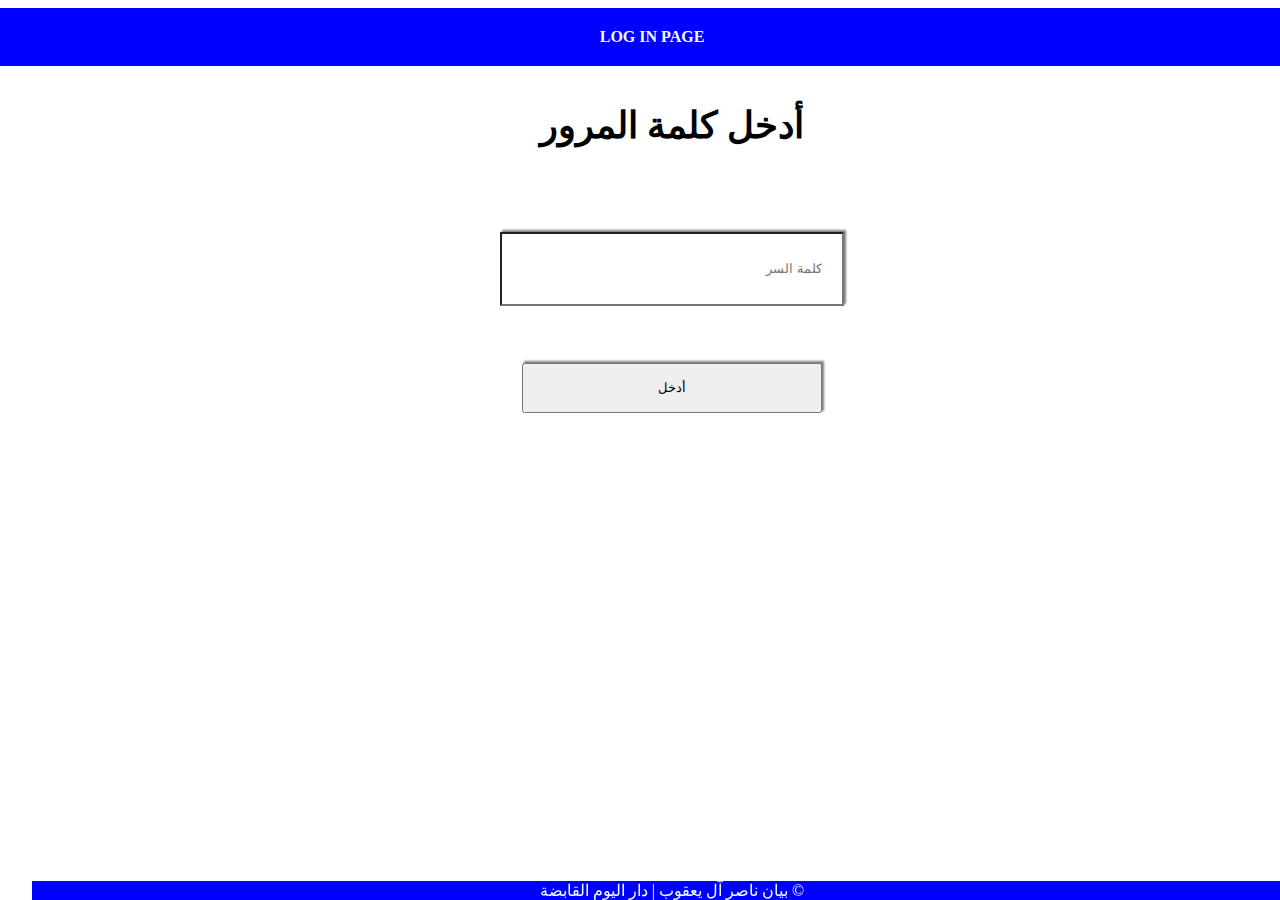
<file: index.html>
<!DOCTYPE html>
<html lang="ar" dir="rtl">
    <head>
        <meta charset="utf-8">
        <title>loginbook</title>
        <link rel="stylesheet" href="booking.css">
    </head>
    <body>
        <header style="color:aliceblue; font-weight:bold">LOG IN PAGE</header>
        <main>
            <div class="log">
                <h3 style="text-align: center; font-weight:bold">أدخل كلمة المرور</h3>
                 <br>
                <input type="password" id="passwordInput" name="passwordENTER" placeholder="كلمة السر">
                <br>
                <button onclick="checkPassord()">أدخل</button>
                <p id="error" style="color:brown"></p>
            </div>
        </main>
    </body>
    <script>
            const correctPassword="Booking@19";
            function checkPassord(){
                const input=document.getElementById("passwordInput").value;
                if (input == correctPassword){
                    window.location.href="secret.html";
                }
                if (input !== correctPassword){
                    window.location.href="denial.html";
                }
            }
     </script>
     <footer>&copy; بيان ناصر آل يعقوب | دار اليوم القابضة</footer>
</html>
</file>
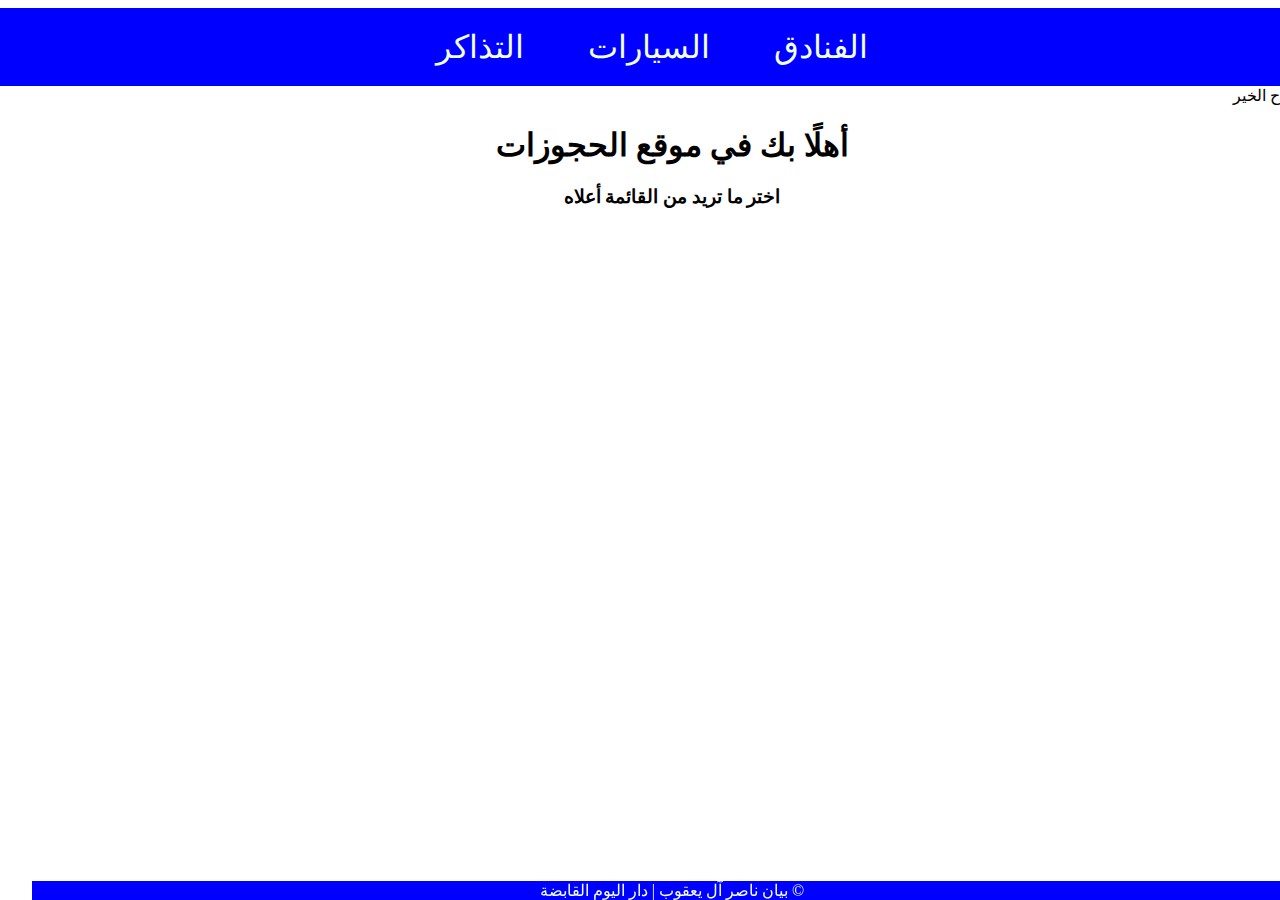
<file: Booking.html>
<!DOCTYPE html>
<html lang="ar" dir="rtl">
    <head>
        <meta charset="utf-8">
        <title>bOOKING</title>
        <link rel="stylesheet" href="booking.css">
    </head>
    <body>
        <header>
            <nav>
                <a href="hotel.html">الفنادق</a>
                <a href="Cars_book.html">السيارات</a>
                <a href="tickets.html">التذاكر</a>
            </nav>
        </header>
        <script>
            const style=document.createElement("style");
            style.textContent="{text-align:center;}";
            document.head.appendChild(style)
            var name=window.prompt("الاسم");
            var now=new Date();
            var hour=now.getHours();
            if (hour<=12){
                document.writeln("صباح الخير");
            }
            if (hour>=12){
                document.writeln("مساء الخير");
            }
        </script>
        <br>
        <h1 style="text-align:center;">أهلًا بك في موقع الحجوزات</h1>
        <h3 style="text-align:center;">اختر ما تريد من القائمة أعلاه</h3>
    </body>
    <footer>&copy; بيان ناصر آل يعقوب | دار اليوم القابضة</footer>
</html>
</file>
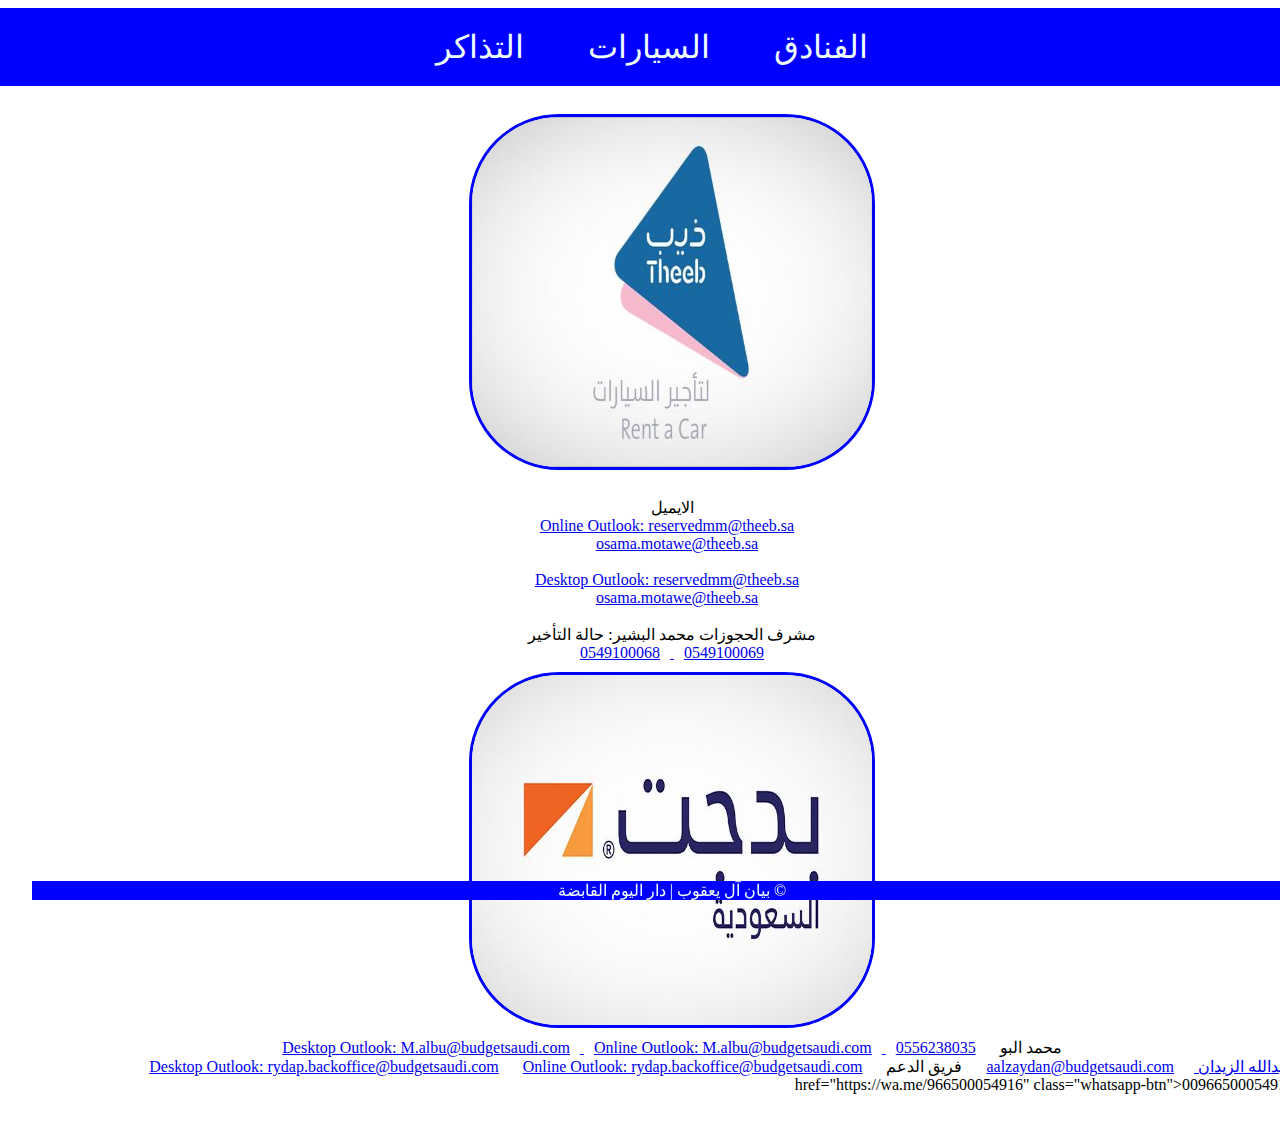
<file: Cars_book.html>
<!DOCTYPE html>
<html lang="ar" dir="rtl">
    <head>
        <meta charset="utf-8">
        <title>bOOKING</title>
        <link rel="stylesheet" href="booking.css">
    </head>
    <body>
        <header>
            <nav>
                <a href="hotel.html">الفنادق</a>
                <a href="Cars_book.html">السيارات</a>
                <a href="tickets.html">التذاكر</a>
            </nav>
        </header>
        <br>
        <main>
         <a href="https://alyaumholding-my.sharepoint.com/:w:/g/personal/balyaqub_alyaum_com/IQC85JacE1PZTKuFziZiGDEhAXsEVrVGYcNJ0sHVY2xxuhE?e=pEAoav"><img src="theep.png.jpeg" width="400" height="350"></a>
         <br>
         <ul style="list-style: none; text-align: center; padding: 0; margin: 0;">
          <li>الايميل</li><br>
          <li><a href="https://outlook.office.com/mail/deeplink/compose?to=reservedmm@theeb.sa;to=osama.motawe@theeb.sa;osama.motawe@theeb.sa">Online Outlook: reservedmm@theeb.sa <br>osama.motawe@theeb.sa</a></li> <br><br>
          <li><a href="mailto:reservedmm@theeb.sa;to=osama.motawe@theeb.sa;osama.motawe@theeb.sa">Desktop Outlook: reservedmm@theeb.sa <br>osama.motawe@theeb.sa</a></li>
         </ul>
         <br>
         <ol style="list-style: none; text-align: center; padding: 0; margin: 0;">مشرف الحجوزات محمد البشير: حالة التأخير <br>
          <li><a href="https://wa.me/966549100069" class="whatsapp-btn">0549100069</li>
          <li><a href="https://wa.me/966549100068" class="whatsapp-btn">0549100068</li>
         </ol>
         <a href="https://alyaumholding-my.sharepoint.com/:w:/g/personal/balyaqub_alyaum_com/IQDCikcme28MSoZJAUh3VFXFAXJeEXPuVnpsGYDirbTXNVo?e=SHih4i" target="_blank"><img src="budget.png.jpeg" width="400" height="350"></a>
         <ol style="list-style: none; text-align: center; padding: 0; margin: 0;"> 
          <li>محمد البو</li>
          <li><a href="https://wa.me/966556238035" class="whatsapp-btn">0556238035</li> 
          <li><a href="https://outlook.office.com/mail/deeplink/compose?to=M.albu@budgetsaudi.com">Online Outlook: M.albu@budgetsaudi.com</li>
          <li><a href="mailto: M.albu@budgetsaudi.com">Desktop Outlook: M.albu@budgetsaudi.com</li>
         </ol>
         <li>عبدالله الزيدان
             <li><a href="https://outlook.office.com/mail/deeplink/compose?to=aalzaydan@budgetsaudi.com">aalzaydan@budgetsaudi.com</a></li>
         </li>
         <li>فريق الدعم
             <li><a href="a href="https://outlook.office.com/mail/deeplink/compose?to=rydap.backoffice@budgetsaudi.com">Online Outlook: rydap.backoffice@budgetsaudi.com</a></li>
             <li><a href="a href="mailto:rydap.backoffice@budgetsaudi.com">Desktop Outlook: rydap.backoffice@budgetsaudi.com</a></li>
             <li>href="https://wa.me/966500054916" class="whatsapp-btn">00966500054916</li>
         </li>
        </main>
        <br>
    </body>
    <br>
    <footer>&copy; بيان آل يعقوب | دار اليوم القابضة </footer>

</html>
</file>
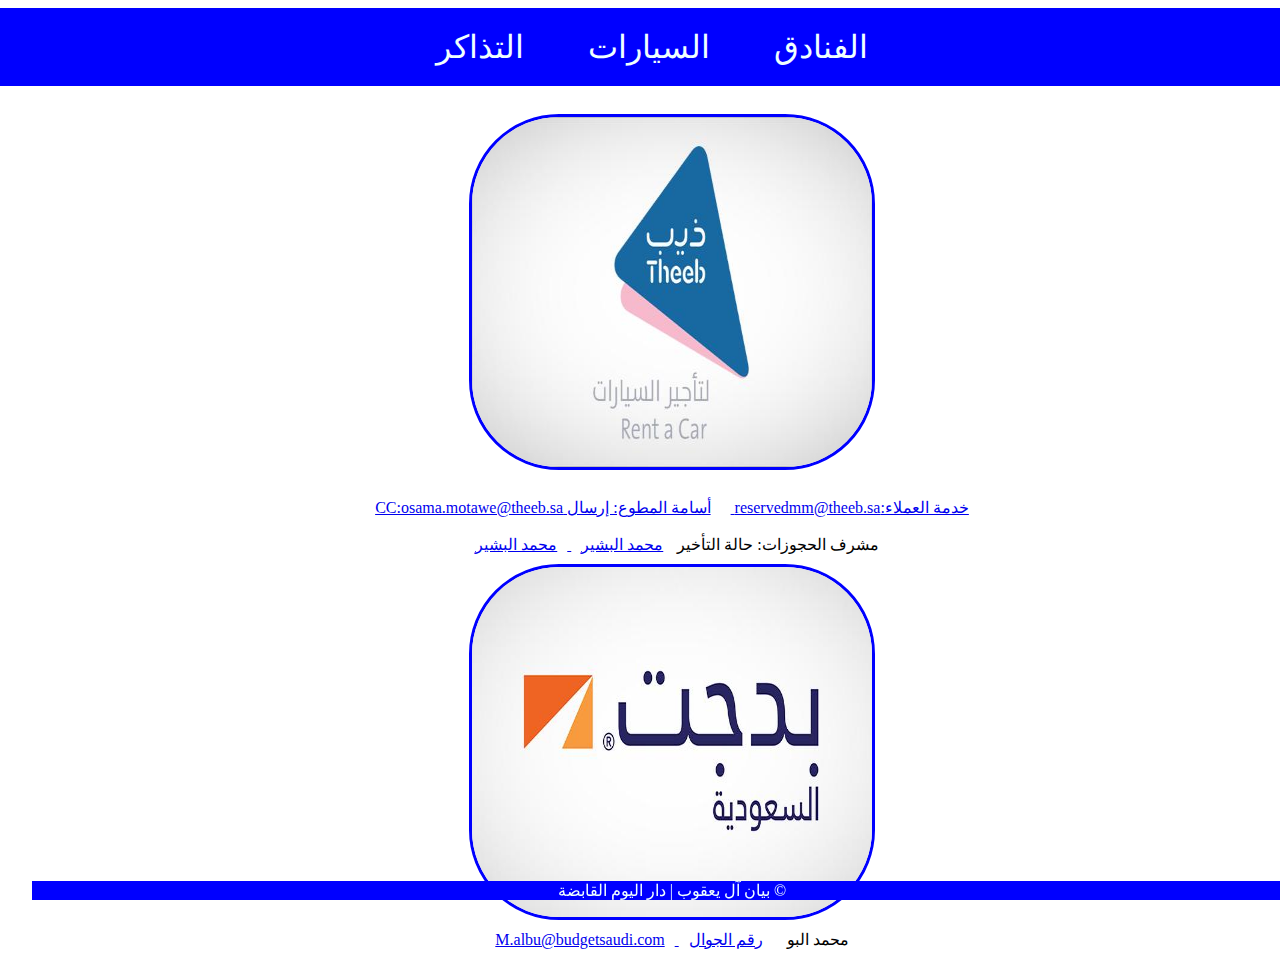
<file: denial.html>
<!DOCTYPE html>
<html lang="ar" dir="rtl">
    <head>
        <meta charset="utf-8">
        <title>bOOKING</title>
        <link rel="stylesheet" href="booking.css">
    </head>
    <body>
        <header>
            <nav>
                <a href="hotel.html">الفنادق</a>
                <a href="Cars_book.html">السيارات</a>
                <a href="tickets.html">التذاكر</a>
            </nav>
        </header>
        <br>
        <main>
         <a href="https://alyaumholding-my.sharepoint.com/:w:/g/personal/balyaqub_alyaum_com/IQC85JacE1PZTKuFziZiGDEhAXsEVrVGYcNJ0sHVY2xxuhE?e=pEAoav"><img src="theep.png.jpeg" width="400" height="350"></a>
         <br>
         <ul style="list-style: none; text-align: center; padding: 0; margin: 0;">
          <li><a href="https://outlook.office.com/mail/deeplink/compose?to=reservedmm@theeb.sa">خدمة العملاء:reservedmm@theeb.sa </a></li>
          <li><a href="https://outlook.office.com/mail/deeplink/compose?to=osama.motawe@theeb.sa">أسامة المطوع: إرسال CC:osama.motawe@theeb.sa</a></li>
         </ul>
         <br>
         <ol style="list-style: none; text-align: center; padding: 0; margin: 0;">مشرف الحجوزات: حالة التأخير
          <li><a href="https://wa.me/966549100069" class="whatsapp-btn">محمد البشير</li>
          <li><a href="https://wa.me/966549100068" class="whatsapp-btn">محمد البشير</li>
         </ol>
         <a href="https://alyaumholding-my.sharepoint.com/:w:/g/personal/balyaqub_alyaum_com/IQDCikcme28MSoZJAUh3VFXFAXJeEXPuVnpsGYDirbTXNVo?e=SHih4i" target="_blank"><img src="budget.png.jpeg" width="400" height="350"></a>
         <ol style="list-style: none; text-align: center; padding: 0; margin: 0;"> 
          <li>محمد البو</li>
          <li><a href="https://wa.me/966556238035" class="whatsapp-btn">رقم الجوال</li> 
          <li><a href="https://outlook.office.com/mail/deeplink/compose?to=M.albu@budgetsaudi.com">M.albu@budgetsaudi.com</li>
         </ol>
        </main>
    </body>
    <br>
    <footer>&copy; بيان آل يعقوب | دار اليوم القابضة </footer>
</html>
</file>
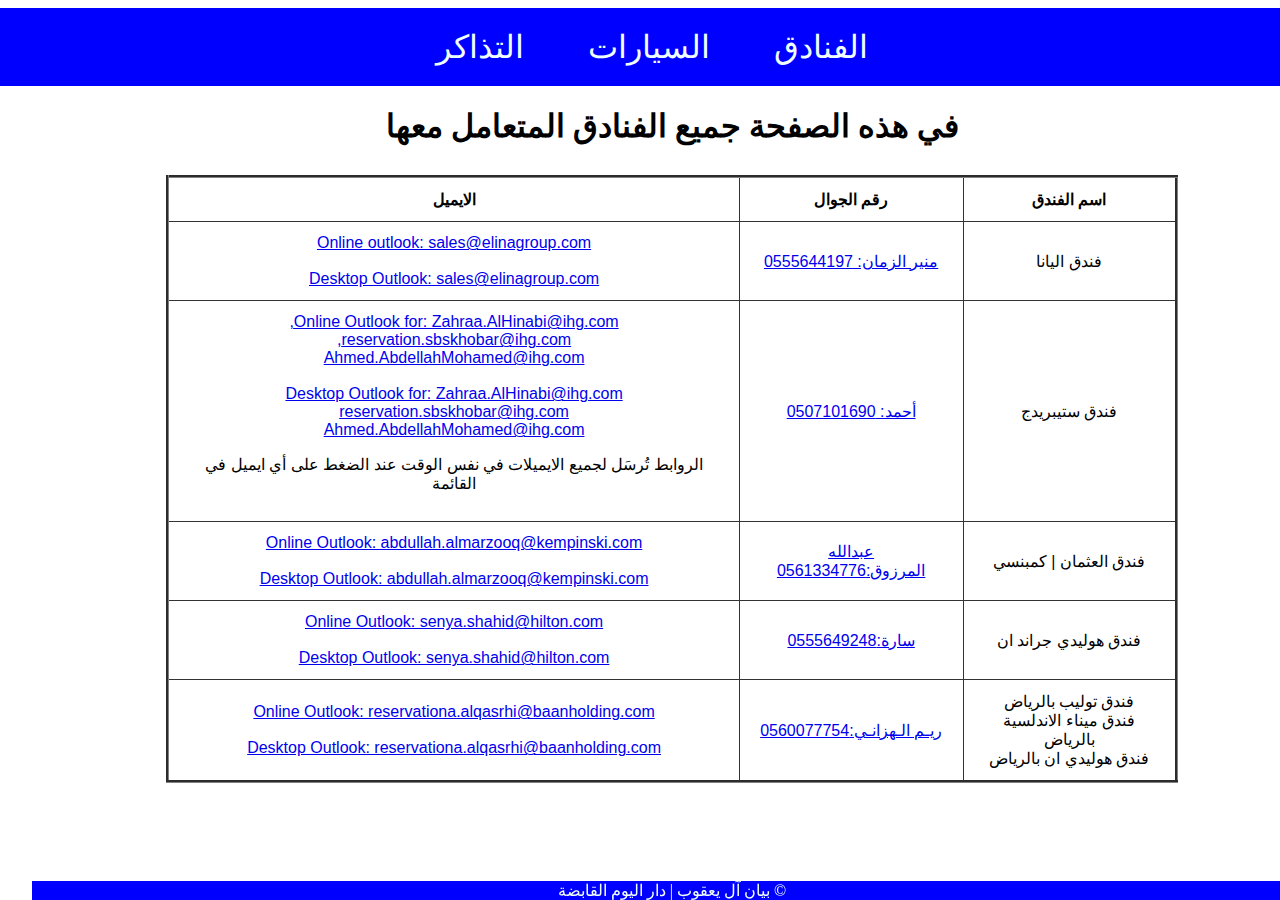
<file: hotel.html>
<!DOCTYPE html>
<html lang="ar" dir="rtl">
    <head>
        <meta charset="utf-8">
        <title>bOOKING</title>
        <link rel="stylesheet" href="booking.css">
    </head>
    <body>
        <header>
            <nav>
                <a href="hotel.html">الفنادق</a>
                <a href="Cars_book.html">السيارات</a>
                <a href="tickets.html">التذاكر</a>
            </nav>
        </header>
        <main>
            <h1 style="text-align: center ;">في هذه الصفحة جميع الفنادق المتعامل معها</h1>
            <table border="3">
                <tr>
                    <th>اسم الفندق</th>
                    <th>رقم الجوال </th>
                    <th>الايميل </th>
                </tr>
                <tr>
                    <td>فندق اليانا</td>
                    <td><a href="https://wa.me/966555644197" class="whatsapp-btn" target="_blank">منير الزمان: 0555644197</a></td>
                    <td><a href="https://outlook.office.com/mail/deeplink/compose?to=sales@elinagroup.com" target="_blank">Online outlook: sales@elinagroup.com <br><br><a href="mailto: sales@elinagroup.com">Desktop Outlook: sales@elinagroup.com</a></td>
                </tr>
                <tr> 
                  <td>فندق ستيبريدج</td>
                  <td><a href="https://wa.me/966507101690" class="whatsapp-btn" target="_blank">أحمد: 0507101690</a></td>
                  <td><a href="https://outlook.office.com/mail/deeplink/compose?to=Zahraa.AlHinabi@ihg.com;reservation.sbskhobar@ihg.com;Ahmed.AbdellahMohamed@ihg.com" target="_blank">Online Outlook for: Zahraa.AlHinabi@ihg.com,<br>reservation.sbskhobar@ihg.com,<br>Ahmed.AbdellahMohamed@ihg.com</a> <br><br> <a href="mailto:Zahraa.AlHinabi@ihg.com,reservation.sbskhobar@ihg.com,Ahmed.AbdellahMohamed@ihg.com" target="_blank">Desktop Outlook for: Zahraa.AlHinabi@ihg.com <br>reservation.sbskhobar@ihg.com<br>Ahmed.AbdellahMohamed@ihg.com <br></a><p>الروابط تُرسَل لجميع الايميلات في نفس الوقت عند الضغط على أي ايميل في القائمة</p> 
                </td>
                </tr>
                <tr> 
                  <td>فندق العثمان | كمبنسي </td>
                  <td><a href="https://wa.me/966561334776" class="whatsapp-btn" target="_blank">عبدالله المرزوق:0561334776</a></td>
                  <td><a href="https://outlook.office.com/mail/deeplink/compose?to=abdullah.almarzooq@kempinski.com">Online Outlook: abdullah.almarzooq@kempinski.com</a><br><br><a href="mailto:abdullah.almarzooq@kempinski.com">Desktop Outlook: abdullah.almarzooq@kempinski.com</a></td>
                </tr>
                <tr> 
                  <td>فندق هوليدي جراند ان</td>
                  <td><a href="https://wa.me/966555649248">سارة:0555649248</td>
                  <td><a href="https://outlook.office.com/mail/deeplink/compose?to=senya.shahid@hilton.com">Online Outlook: senya.shahid@hilton.com</a><br><br><a href="mailto:senya.shahid@hilton.com">Desktop Outlook: senya.shahid@hilton.com</a></td>
                </tr>
                <tr> 
                  <td> فندق توليب بالرياض <br>فندق ميناء الاندلسية بالرياض<br>فندق هوليدي ان بالرياض</td>
                  <td><a href="https://wa.me/966560077754">ريـم الـهزانـي:0560077754</td>
                  <td><a href="https://outlook.office.com/mail/deeplink/compose?to=reservationa.alqasrhi@baanholding.com">Online Outlook: reservationa.alqasrhi@baanholding.com</a><br><br><a href="mailto:reservationa.alqasrhi@baanholding.com">Desktop Outlook: reservationa.alqasrhi@baanholding.com</a></td>
                </tr>
            </table>
        </main>
    </body>
    <footer>&copy; بيان آل يعقوب | دار اليوم القابضة </footer>
</html>
</file>
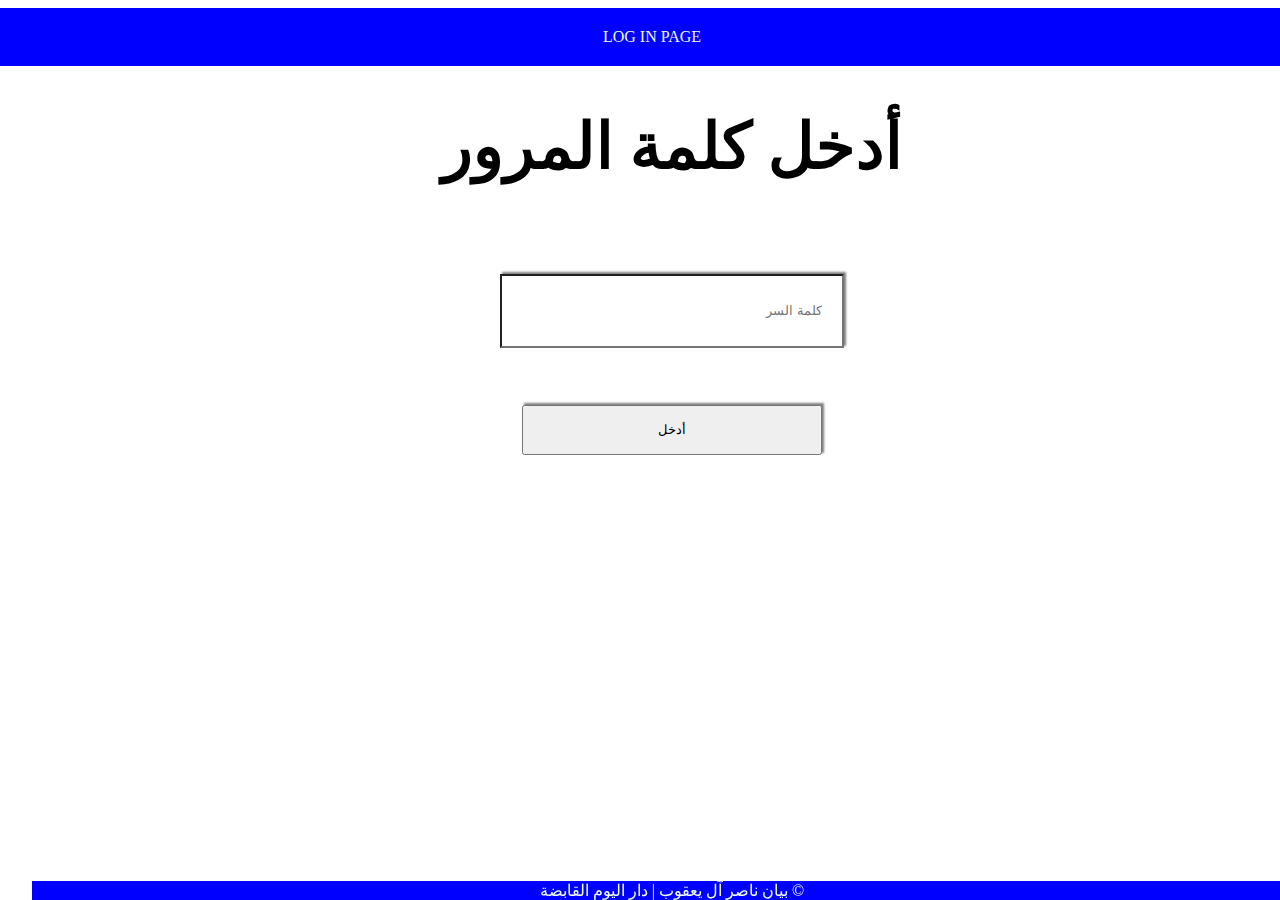
<file: login.html>
<!DOCTYPE html>
<html lang="ar" dir="rtl">
    <head>
        <meta charset="utf-8">
        <title>loginbook</title>
        <link rel="stylesheet" href="booking.css">
    </head>
    <body>
        <header style="color:aliceblue;">LOG IN PAGE</header>
        <main>
            <div class="log">
                <h1 style="text-align: center;">أدخل كلمة المرور</h1>
                 <br>
                <input type="password" id="passwordInput" name="passwordENTER" placeholder="كلمة السر">
                <br>
                <button onclick="checkPassord()">أدخل</button>
                <p id="error" style="color:brown"></p>
            </div>
        </main>
    </body>
    <script>
            const correctPassword="Booking@19";
            function checkPassord(){
                const input=document.getElementById("passwordInput").value;
                if (input == correctPassword){
                    window.location.href="secret.html";
                }
                if (input !== correctPassword){
                    window.location.href="denial.html";
                }
            }
     </script>
     <footer>&copy; بيان ناصر آل يعقوب | دار اليوم القابضة</footer>
</html>
</file>
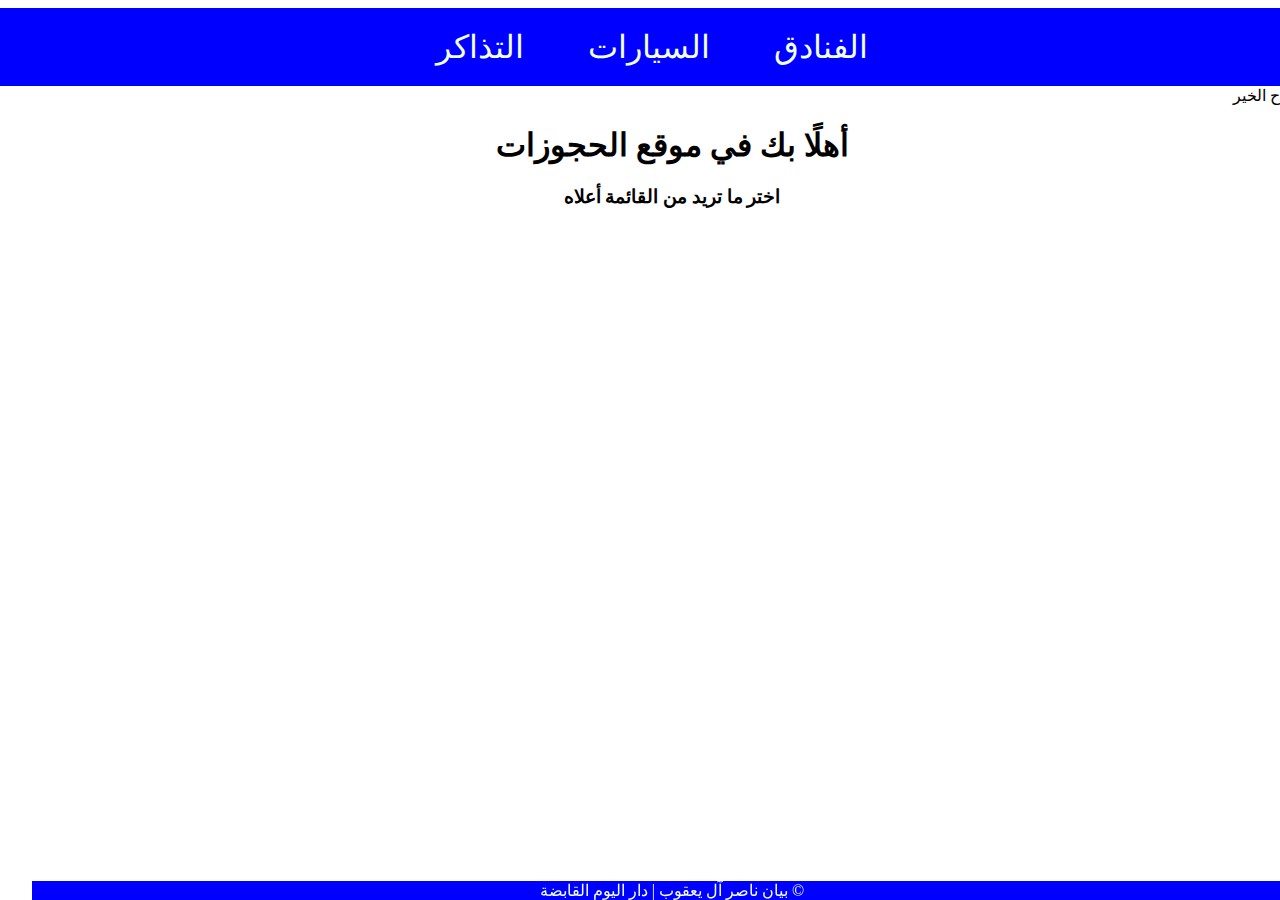
<file: secret.html>
<!DOCTYPE html>
<html lang="ar" dir="rtl">
    <head>
        <meta charset="utf-8">
        <title>openbooking</title>
        <link rel="stylesheet" href="booking.css">
        <script>
             window.location.href="Booking.html";
        </script>
    </head>
    <body></body>
    <footer>&copy; بيان ناصر آل يعقوب | دار اليوم القابضة</footer>
</html>
</file>
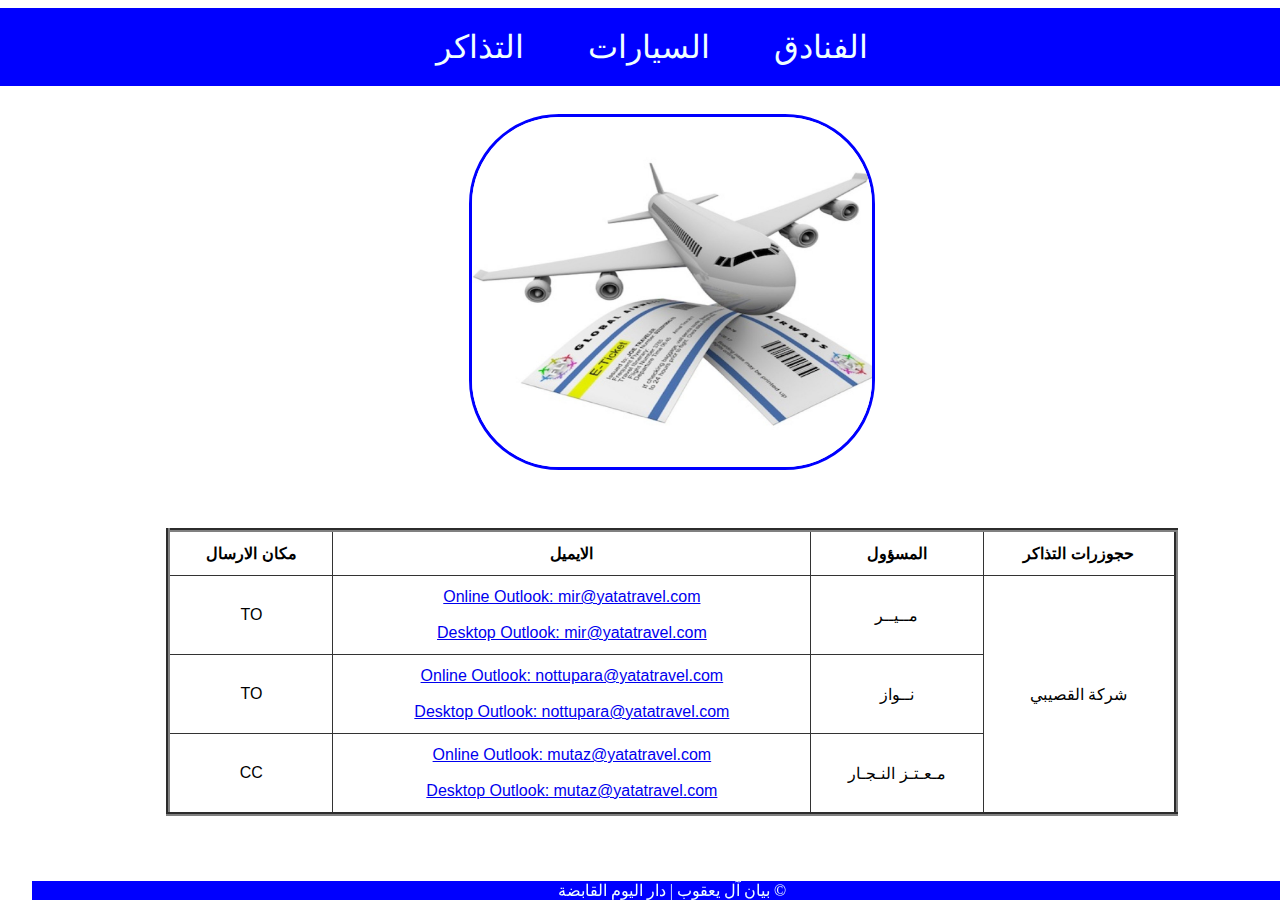
<file: tickets.html>
<!DOCTYPE html>
<html lang="ar" dir="rtl">
    <head>
        <meta charset="utf-8">
        <title>bOOKING</title>
        <link rel="stylesheet" href="booking.css">
    </head>
    <body>
        <header>
            <nav>
                <a href="hotel.html">الفنادق</a>
                <a href="Cars_book.html">السيارات</a>
                <a href="tickets.html">التذاكر</a>
            </nav>
        </header>
        <br>
        <img src="travel.jpeg" width="400" height="350">
        <br>
        <table border="4">
            <tr>
                <th>حجوزرات التذاكر</th>
                <th>المسؤول</th>
                <th>الايميل</th>
                <th>مكان الارسال</th>
            </tr>
            <tr>
                <td rowspan="3">شركة القصيبي</td>
                <td>مــيــر</td>
                <td><a href="https://outlook.office.com/mail/deeplink/compose?to=mir@yatatravel.com">Online Outlook: mir@yatatravel.com</a><br><br><a href="mailto:mir@yatatravel.com">Desktop Outlook: mir@yatatravel.com</a></td>
                <td>TO</td>
            </tr>
            <tr>
                <td>نــواز</td>
                <td><a href="https://outlook.office.com/mail/deeplink/compose?to=nottupara@yatatravel.com">Online Outlook: nottupara@yatatravel.com</a><br><br><a href="mailto:nottupara@yatatravel.com">Desktop Outlook: nottupara@yatatravel.com</a></td>
                <td>TO</td>
            </tr>
            <tr>
                <td>مـعـتـز النـجـار</td>
                <td><a href="https://outlook.office.com/mail/deeplink/compose?to=mutaz@yatatravel.com">Online Outlook: mutaz@yatatravel.com</a><br><br><a href="mailto:mutaz@yatatravel.com">Desktop Outlook: mutaz@yatatravel.com</a></td>
                <td>CC</td>
            </tr>
            
        </table>
        <main>

        </main>
    </body>
    <footer>&copy; بيان آل يعقوب | دار اليوم القابضة </footer>
</html>
</file>
<file: booking.css>
@media (max-width:1024px){header{gap:600px;}}
header{background-color: blue; justify-content: center; width:100%; padding:20px; display:flex; align-items: center;}
header a{color:azure; font-size: 200%;  text-decoration: none; margin:0 30px; }
table{width:80%; margin: 30px auto; border-collapse: collapse; font-family: Arial, Helvetica, sans-serif; text-align: center;}
th, td{border: 1px solid #333; padding:12px;}
td:hover{background-color: bisque;}
img{display: block; border-radius: 90px; border: 3px solid blue; margin: 10px auto;}
footer{position: fixed; bottom: 0; left: 0; width: 100%; text-align: center; background-color: blue; color: azure;}
li{display: inline; margin: 0 10px;}
.log{display:flex; flex-direction: column; text-align:center;justify-content: center; align-items: center;
    font-family: 'Times New Roman', Times, serif; font-size: 200%;}
input ,button{ box-shadow:2px -2px 2px grey ;margin: 10px; padding:10px 20px; width:300px; height:50px;}
</file>
